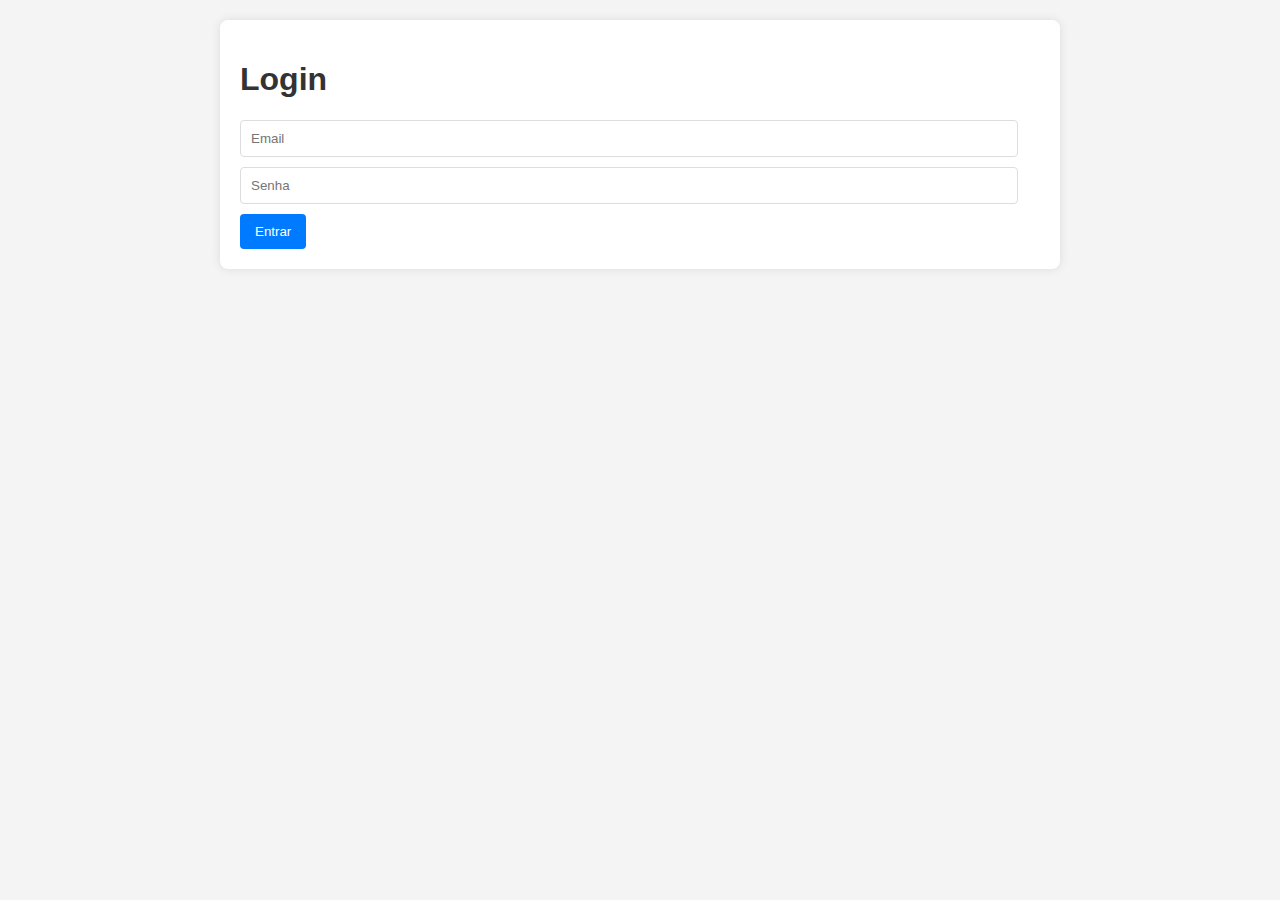
<file: App_Nova_Tentativa/backend/templates/index.html>
<!DOCTYPE html>
<html>
<head>
    <title>Login</title>
    <link rel="stylesheet" href="style.css">
</head>
<body>
    <div class="container">
        <h1>Login</h1>
        <form method="POST">
            <input type="email" name="email" placeholder="Email">
            <input type="password" name="password" placeholder="Senha">
            <button type="submit">Entrar</button>
        </form>
    </div>
    <script src="script.js"></script>
</body>
</html>
</file>
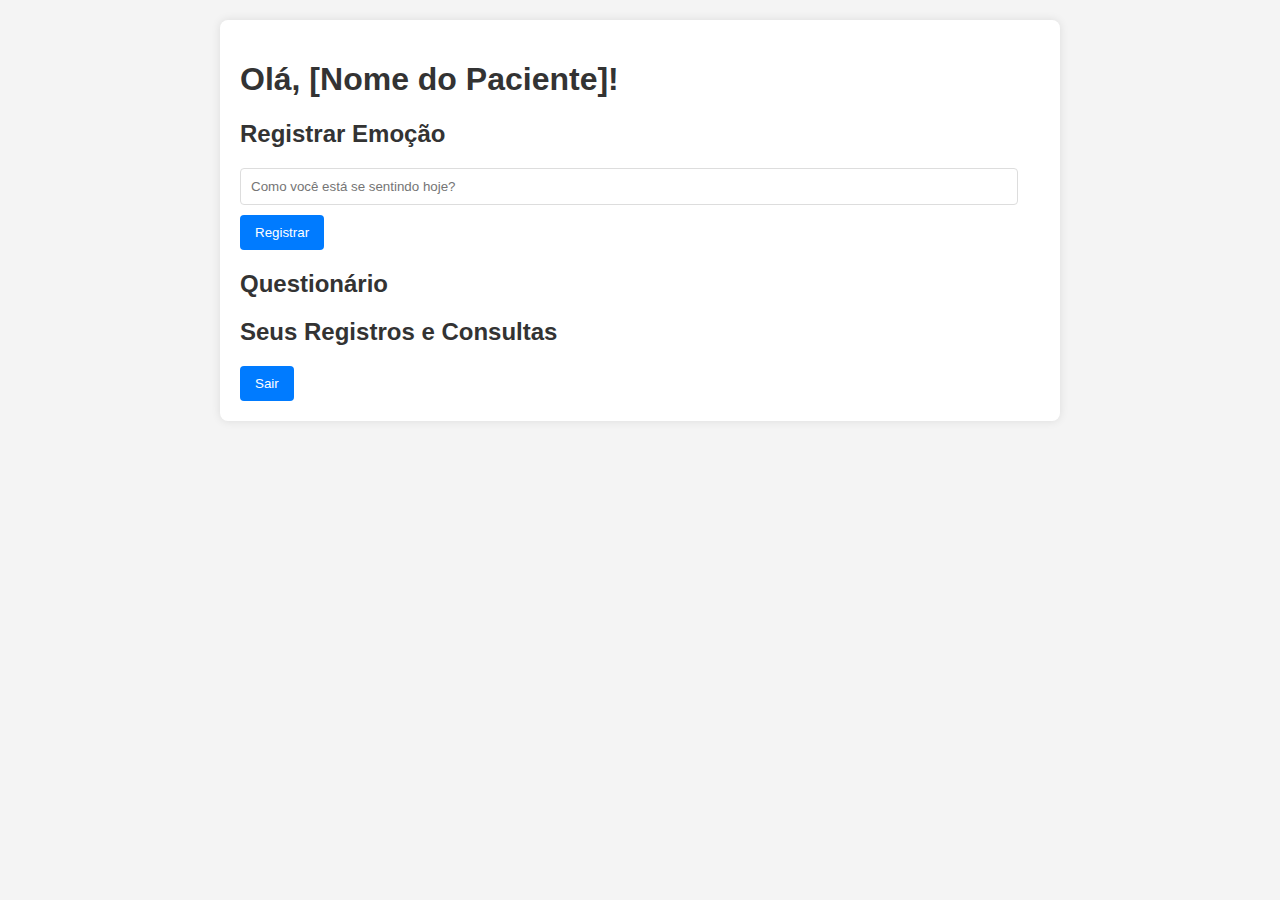
<file: App_Nova_Tentativa/backend/templates/paciente.html>
<!DOCTYPE html>
<html>
<head>
    <title>Área do Paciente</title>
    <link rel="stylesheet" href="style.css">
</head>
<body>
    <div class="container">
        <h1>Olá, [Nome do Paciente]!</h1>
        <div id="registro-emocao">
            <h2>Registrar Emoção</h2>
            <form method="POST" action="/registrar_emocao">
                <input type="text" id="emocao" name="emocao" placeholder="Como você está se sentindo hoje?" required>
                <button type="submit">Registrar</button>
            </form>
        </div>
        <div id="questionario-area">
            <h2>Questionário</h2>
            </div>
        <div id="calendario-registros">
            <h2>Seus Registros e Consultas</h2>
            </div>
        <button onclick="logout()">Sair</button>
    </div>
    <script src="script.js"></script>
</body>
</html>
</file>
<file: App_Nova_Tentativa/backend/templates/style.css>
/* frontend/style.css */
body {
    font-family: sans-serif;
    margin: 20px;
    background-color: #f4f4f4;
}

.container {
    background-color: #fff;
    padding: 20px;
    border-radius: 8px;
    box-shadow: 0 0 10px rgba(0, 0, 0, 0.1);
    max-width: 800px;
    margin: 0 auto;
}

h1, h2 {
    color: #333;
}

input[type="email"],
input[type="password"],
input[type="text"] {
    width: calc(100% - 22px);
    padding: 10px;
    margin-bottom: 10px;
    border: 1px solid #ddd;
    border-radius: 4px;
    box-sizing: border-box;
}

button {
    background-color: #007bff;
    color: white;
    padding: 10px 15px;
    border: none;
    border-radius: 4px;
    cursor: pointer;
}

button:hover {
    background-color: #0056b3;
}
</file>
